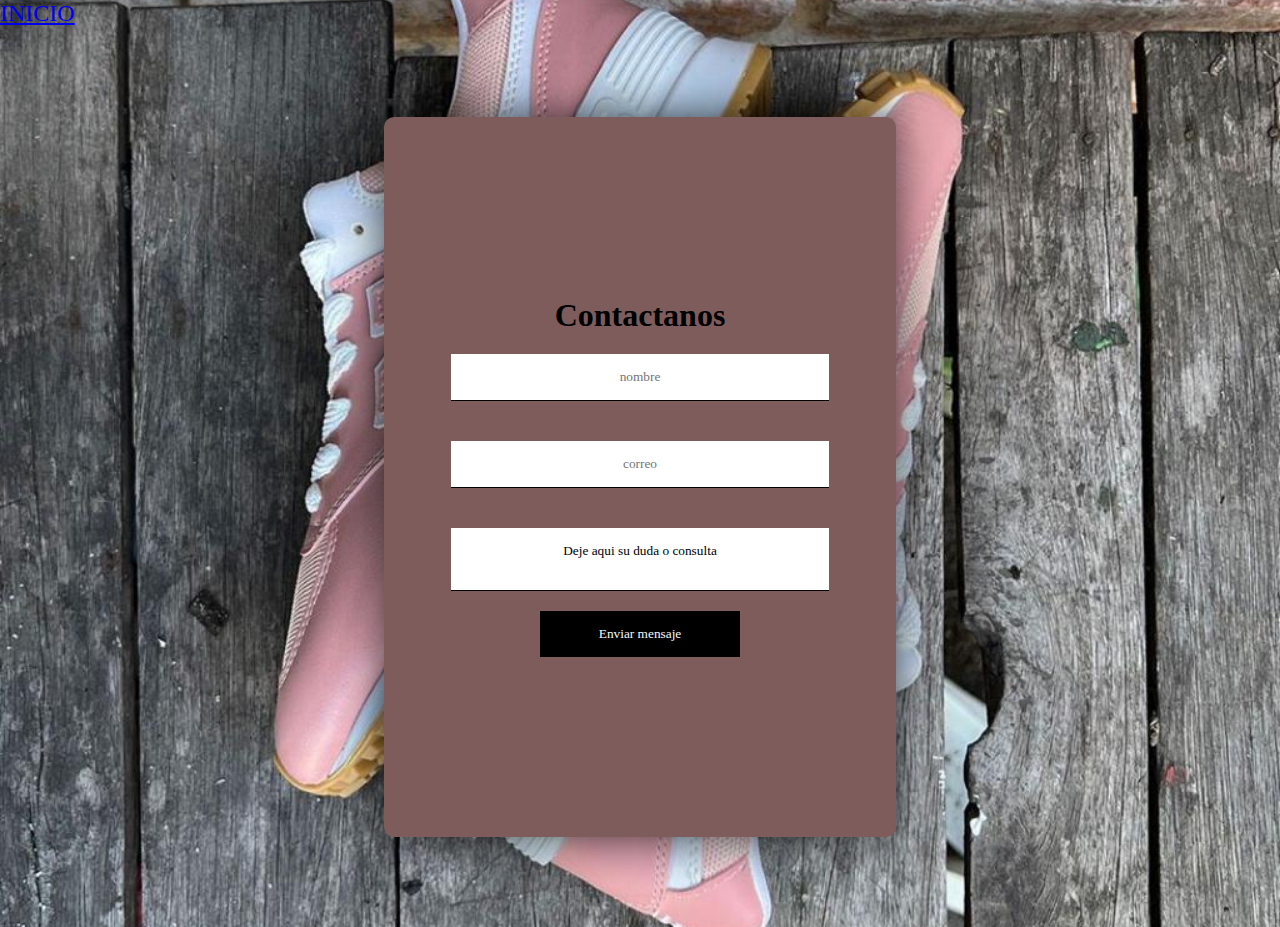
<file: pages/contacto.html>
<!DOCTYPE html>
<html lang="en">
<head>
    <meta charset="UTF-8">
    <meta http-equiv="X-UA-Compatible" content="IE=edge">
    <meta name="viewport" content="width=device-width, initial-scale=1.0">
    <link rel="stylesheet" href="../css/contacto.css">
    <title>contacto</title>
</head>
<body>
    <div>
        <p><a href="../index.html">Inicio</a></p>
    </div>
    <div class="container">
        <form>
            <h1>Contactanos</h1>
            <input type="text" value="" placeholder="nombre">
            <input type="text" value="" placeholder="correo">
            <textarea>Deje aqui su duda o consulta</textarea>
            <button class="submit">Enviar mensaje</button>
        </form>
    </div>



<script src="../js/contacto.js"></script>
</body>
</html>
</file>
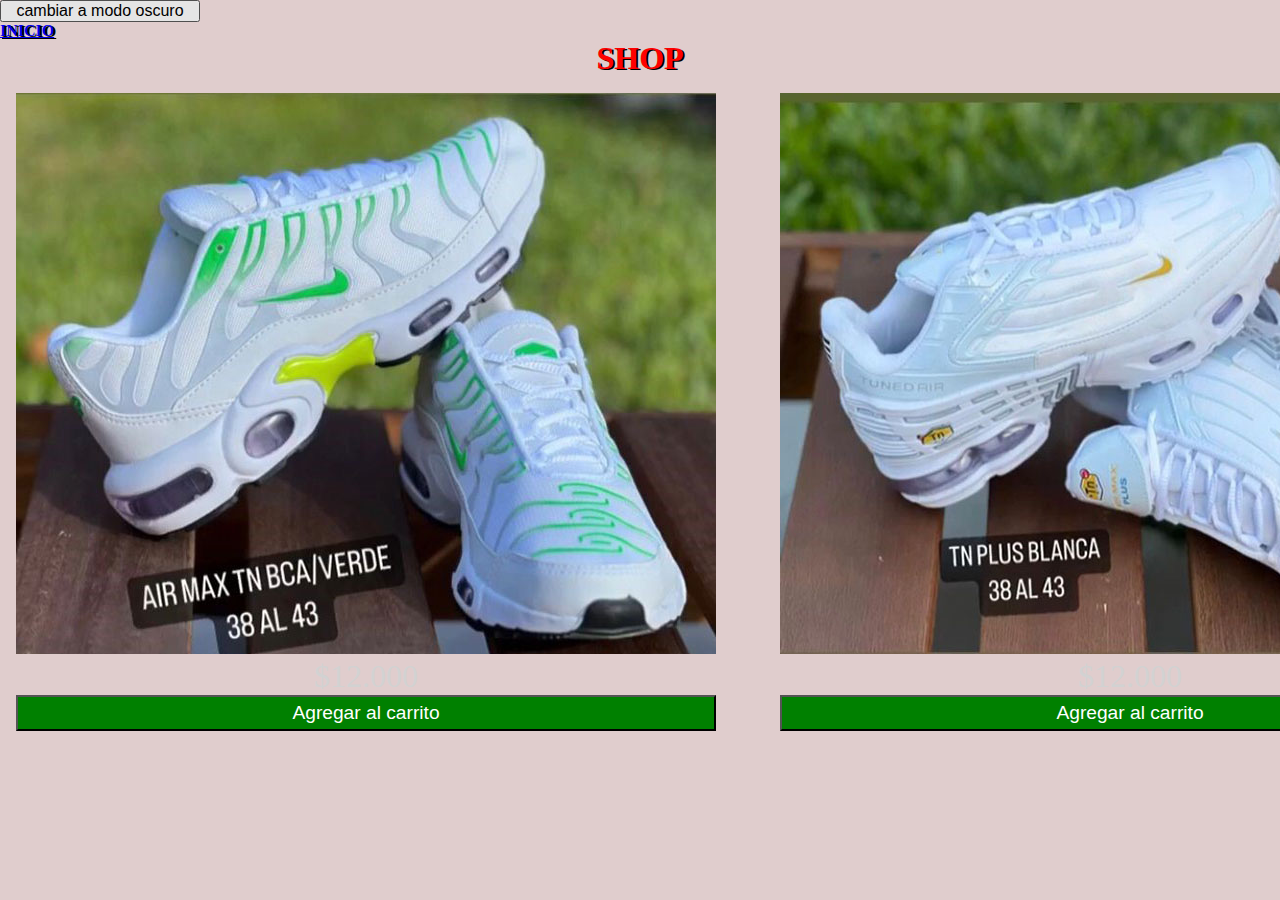
<file: pages/tienda.html>
<!DOCTYPE html>
<html lang="en">
<head>
    <meta charset="UTF-8">
    <meta http-equiv="X-UA-Compatible" content="IE=edge">
    <meta name="viewport" content="width=device-width, initial-scale=1.0">
    <link rel="stylesheet" href="../css/tienda.css">
    <title>Tienda</title>
</head>
<body>
    <button id="color-mode" class="btn">cambiar a modo oscuro</button>
    <header class="title">
        <h4><a href="../index.html">INICIO</a></h4>
        <h1>Shop</h1>
    </header>
  
    <main class="contenedor">
        <div class="contenedor-grid">
            <div class="contenedor-imagen">
                <img src="../images/zapatillas 10.jpg" alt="">
                <p class="precio">$12.000</p>
                <button class="comprar">Agregar al carrito</button>
            </div>
            <div class="contenedor-imagen">
                <img src="../images/zapatillas 11.jpg" alt="">
                <p class="precio">$12.000</p>
                <button class="comprar2">Agregar al carrito</button>
            </div>
        </div>
    </main>


    <script src="../js/tienda.js"></script>
</body>
</html>
</file>
<file: css/contacto.css>
*{
    padding: 0;
    margin: 0;
    box-sizing: border-box;
    font-family: Georgia, 'Times New Roman', Times, serif;
}

body{
    background-image: url(../images/zapatillas\ fondo.jpg);
    background-repeat: no-repeat;
    background-size: cover;
    background-position: center;
    background-attachment: fixed;
    overflow: hidden;
}

.container{
    display: flex;
    width: 100%;
    height: 100vh;
    justify-content: center;
    align-items: center;
}

form{
    display: flex;
    flex-flow: column;
    background-color: rgb(126, 92, 92);
    width: 40%;
    height: 80%;
    padding: 20px;
    justify-content: center;
    align-items: center;
    box-shadow: rgba(0,0,0,0.8) 0px 0px 50px;
    border-radius: 10px;
}

input, textarea{
    border: none;
    resize: none;
    outline: none;
    padding: 15px 0px;
    width: 80%;
    margin: 20px;
    transition: all 300ms;
    border-bottom: 1px solid black;
    text-align: center;
}

button{
    border: none;
    outline: none;
    background: rgb(0, 0, 0);
    color: aliceblue;
    padding: 15px;
    width: 200px;
}

p{
    font-size: 1.5rem;
    text-transform: uppercase;
}
</file>
<file: css/tienda.css>
*{
    padding: 0;
    margin: 0;
    box-sizing: border-box;
}

body{
    background: #e0cdcd;
    
}

h4{
    text-align: initial;
    
}


.contenedor{
    max-width: 120rem;
    margin: 0 auto;
}

@media (min-width:786){
    .contenedor{
        max-width: 78%;
    }
}

.title{
    text-align: center;
    text-transform: uppercase;
    color: red;
    text-shadow: 2px 1px black;
}

.contenedor-grid{
    display: grid;
    grid-template-columns: repeat(2, 1fr);
    gap: 2em;
}

.contenedor-imagen{
    background-color: #0000;
    padding: 1rem;
}
.precio{
    text-align: center;
    text-transform: uppercase;
    font-size: 2rem;
    color: rgb(210, 210, 210);
}

button.comprar{
   width: 100%;
   font-size: 1.2rem;
   padding: 5px 2px;
   background-color: green;
   color: #fff;
}
button.comprar2{
    width: 100%;
    font-size: 1.2rem;
    padding: 5px 2px;
    background-color: green;
    color: #fff;
    
 }

 .btn{
    font-size: 1rem;
    width: 200px;
 }

 body.dark-mode{
    background-color: black;
    color: #fff;
 }
</file>
